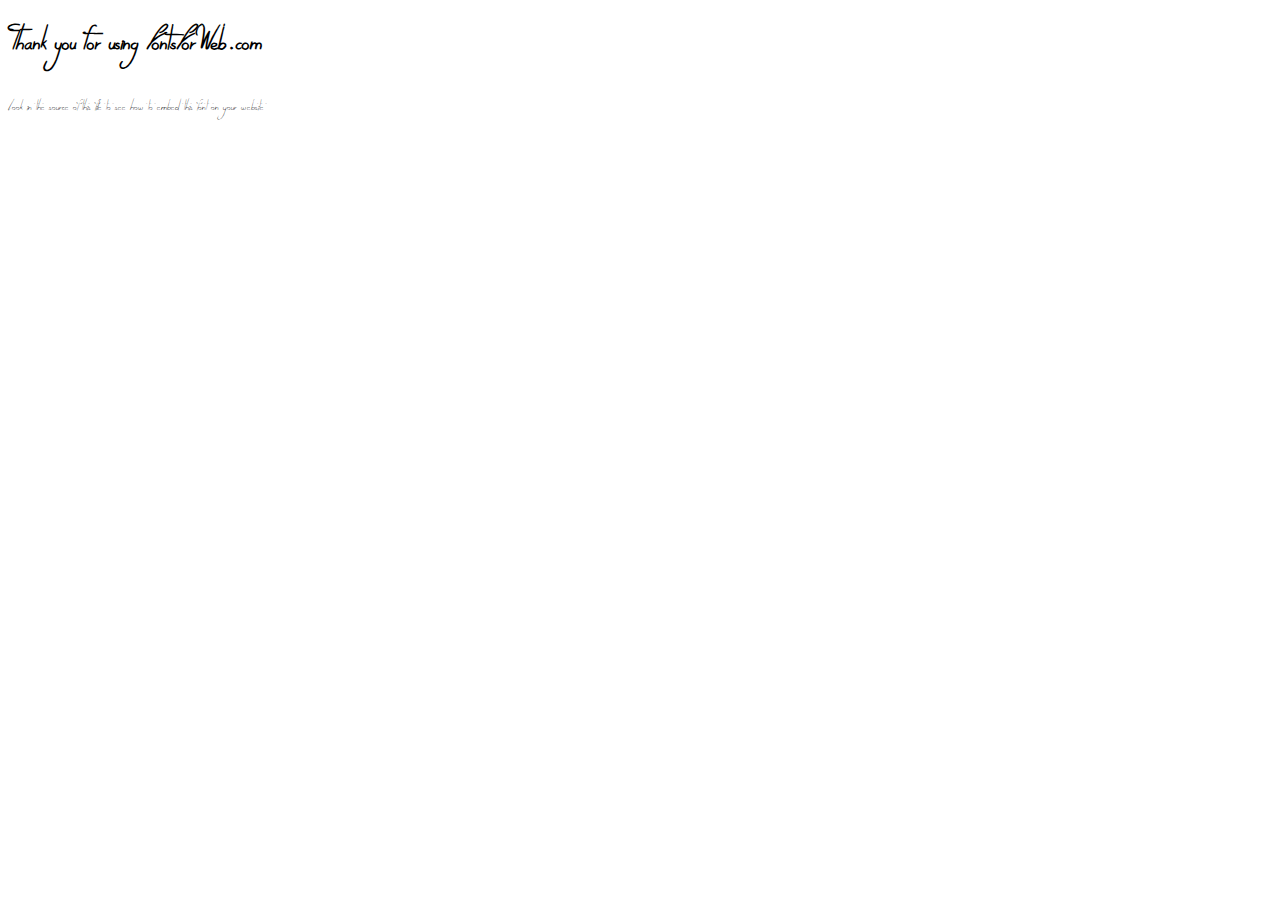
<file: assets/css/font/people/index.html>
<!DOCTYPE html>
<html class="no-js">
    <head>
        <meta charset="utf-8">
        <meta http-equiv="X-UA-Compatible" content="IE=edge">
        <title> web font from FontsForWeb.com</title>
        <meta name="description" content="">
        <meta name="viewport" content="width=device-width, initial-scale=1">
        <link rel="stylesheet" href="font.css">
        <style type="text/css">
		/* when @font-face is defined(it is in font.css) you can add the font to any rule by using font-family */
		h1 {
			font-family: 'TodayPeople';
		}
		</style>
    </head>
    <body>
    	<h1>Thank you for using FontsForWeb.com</h1>
        <p class="fontsforweb_fontid_61792">Look in the source of this file to see how to embed this font on your website</p>
    </body>
</html>
</file>
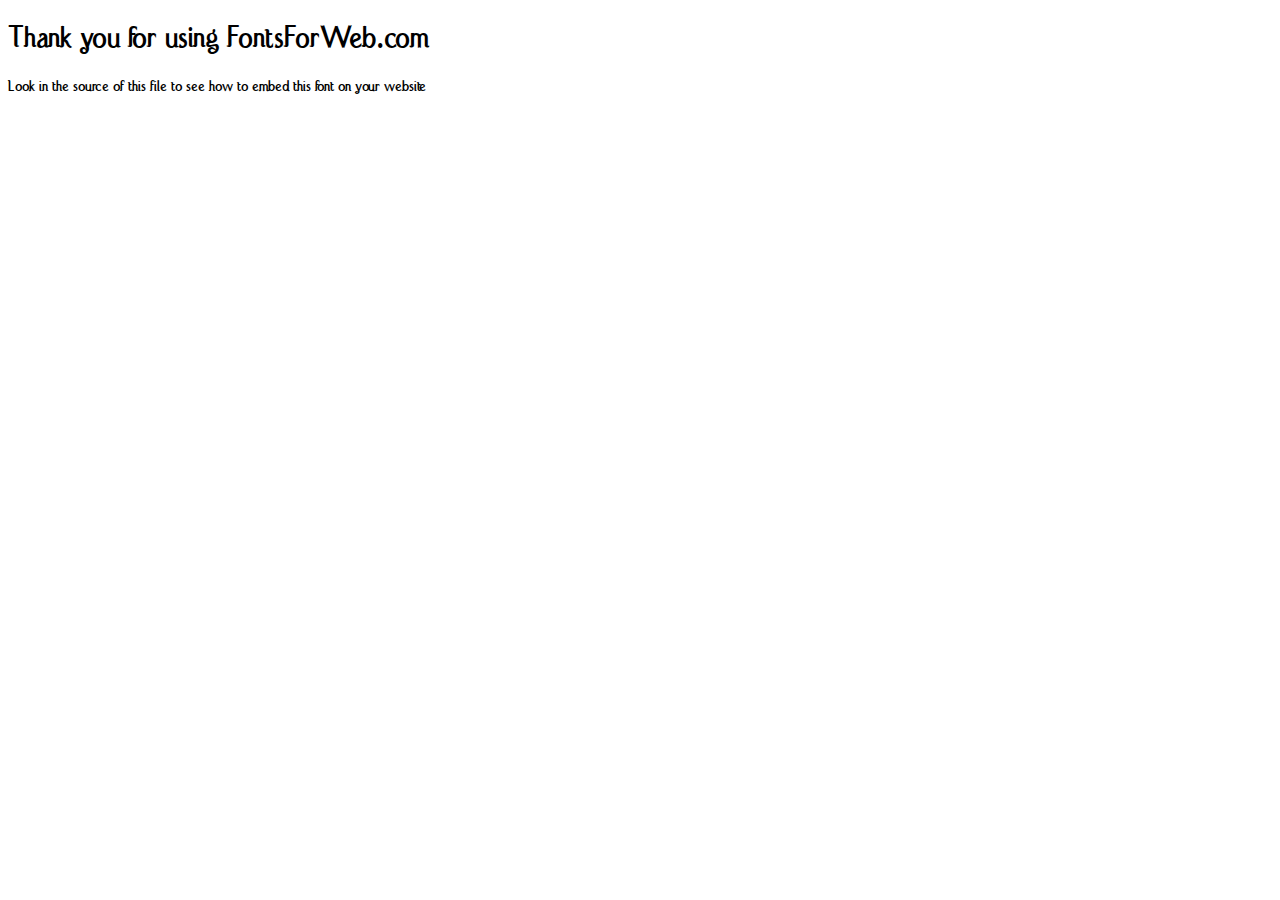
<file: assets/css/font/portcreb/index.html>
<!DOCTYPE html>
<html class="no-js">
    <head>
        <meta charset="utf-8">
        <meta http-equiv="X-UA-Compatible" content="IE=edge">
        <title> web font from FontsForWeb.com</title>
        <meta name="description" content="">
        <meta name="viewport" content="width=device-width, initial-scale=1">
        <link rel="stylesheet" href="font.css">
        <style type="text/css">
		/* when @font-face is defined(it is in font.css) you can add the font to any rule by using font-family */
		h1 {
			font-family: 'portcreb';
		}
		</style>
    </head>
    <body>
    	<h1>Thank you for using FontsForWeb.com</h1>
        <p class="fontsforweb_fontid_413">Look in the source of this file to see how to embed this font on your website</p>
    </body>
</html>
</file>
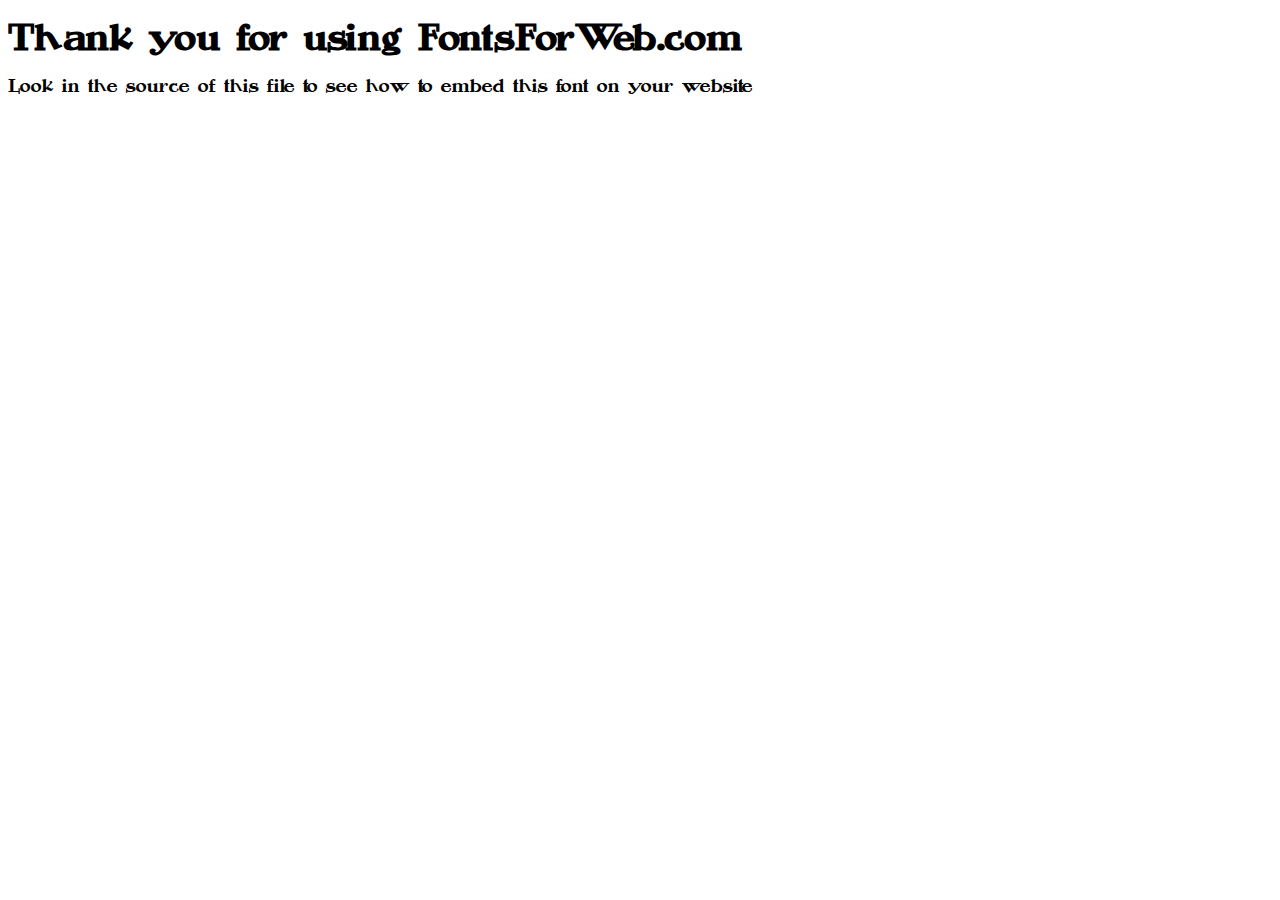
<file: assets/css/font/regers/index.html>
<!DOCTYPE html>
<html class="no-js">
    <head>
        <meta charset="utf-8">
        <meta http-equiv="X-UA-Compatible" content="IE=edge">
        <title> web font from FontsForWeb.com</title>
        <meta name="description" content="">
        <meta name="viewport" content="width=device-width, initial-scale=1">
        <link rel="stylesheet" href="font.css">
        <style type="text/css">
		/* when @font-face is defined(it is in font.css) you can add the font to any rule by using font-family */
		h1 {
			font-family: 'ROGERS';
		}
		</style>
    </head>
    <body>
    	<h1>Thank you for using FontsForWeb.com</h1>
        <p class="fontsforweb_fontid_308">Look in the source of this file to see how to embed this font on your website</p>
    </body>
</html>
</file>
<file: assets/css/font/people/font.css>
@font-face {
	font-family: 'TodayPeople';
	src: url('./TodayPeople.eot');
	src: local('TodayPeople'), url('./TodayPeople.woff') format('woff'), url('./TodayPeople.ttf') format('truetype');
}
/* use this class to attach this font to any element i.e. <p class="fontsforweb_fontid_61792">Text with this font applied</p> */
.fontsforweb_fontid_61792 {
	font-family: 'TodayPeople' !important;
}

/* Font downloaded from FontsForWeb.com */
</file>
<file: assets/css/font/portcreb/font.css>
@font-face {
	font-family: 'portcreb';
	src: url('./portcreb.eot');
	src: local('portcreb'), url('./portcreb.woff') format('woff'), url('./portcreb.ttf') format('truetype');
}
/* use this class to attach this font to any element i.e. <p class="fontsforweb_fontid_413">Text with this font applied</p> */
.fontsforweb_fontid_413 {
	font-family: 'portcreb' !important;
}

/* Font downloaded from FontsForWeb.com */
</file>
<file: assets/css/font/regers/font.css>
@font-face {
	font-family: 'ROGERS';
	src: url('./ROGERS.eot');
	src: local('ROGERS'), url('./ROGERS.woff') format('woff'), url('./ROGERS.ttf') format('truetype');
}
/* use this class to attach this font to any element i.e. <p class="fontsforweb_fontid_308">Text with this font applied</p> */
.fontsforweb_fontid_308 {
	font-family: 'ROGERS' !important;
}

/* Font downloaded from FontsForWeb.com */
</file>
